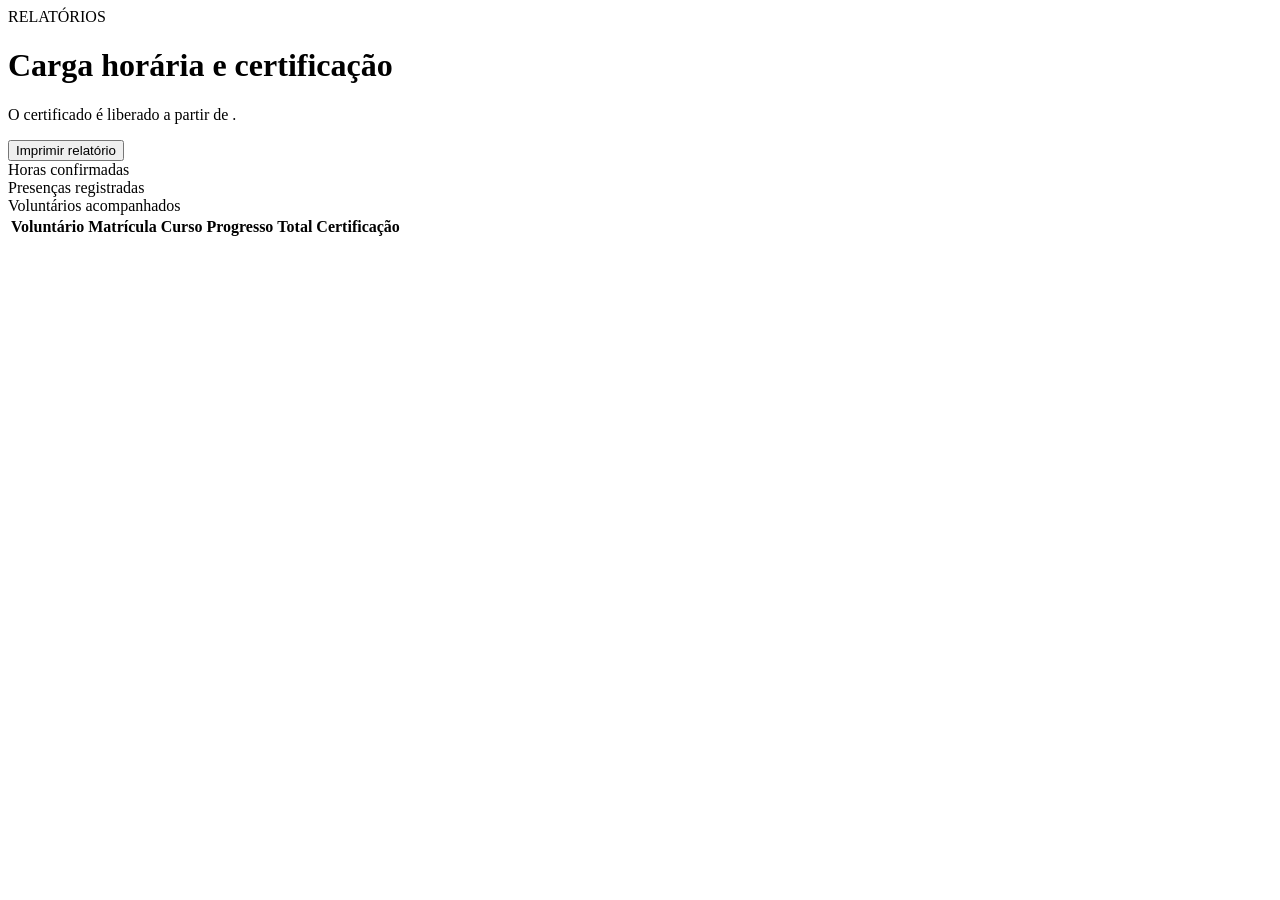
<file: src/main/resources/templates/coordenador/relatorios/index.html>
<!DOCTYPE html><html lang="pt-BR" xmlns:th="http://www.thymeleaf.org"><head><meta charset="UTF-8"><meta name="viewport" content="width=device-width, initial-scale=1"><title>Relatório de horas</title><link rel="stylesheet" th:href="@{/css/style.css}"></head><body><header th:replace="~{fragments/layout :: header}"></header><main class="container page"><div class="page-heading"><div><span class="eyebrow">RELATÓRIOS</span><h1>Carga horária e certificação</h1><p>O certificado é liberado a partir de <b th:text="${horasMinimas} + ' horas'"></b>.</p></div><button class="btn btn-outline" onclick="window.print()">Imprimir relatório</button></div><section class="metrics-grid compact"><div class="metric-card"><span>Horas confirmadas</span><strong th:text="${#numbers.formatDecimal(totalHoras,1,1)} + 'h'"></strong></div><div class="metric-card"><span>Presenças registradas</span><strong th:text="${totalPresencas}"></strong></div><div class="metric-card accent"><span>Voluntários acompanhados</span><strong th:text="${#lists.size(resumos)}"></strong></div></section><div class="table-card"><table><thead><tr><th>Voluntário</th><th>Matrícula</th><th>Curso</th><th>Progresso</th><th>Total</th><th>Certificação</th></tr></thead><tbody><tr th:each="r : ${resumos}"><td><strong th:text="${r.nome}"></strong></td><td th:text="${r.matricula}"></td><td th:text="${r.curso}"></td><td class="progress-cell"><div class="progress-track"><span th:style="${'width:' + r.percentual + '%'}"></span></div><small th:text="${r.percentual} + '%'"></small></td><td><b th:text="${#numbers.formatDecimal(r.horas,1,1)} + 'h'"></b></td><td><span class="badge" th:classappend="${r.aptoCertificado} ? ' badge-success' : ' badge-info'" th:text="${r.aptoCertificado} ? 'Apto' : 'Em andamento'"></span></td></tr></tbody></table></div></main><footer th:replace="~{fragments/layout :: footer}"></footer></body></html>
</file>
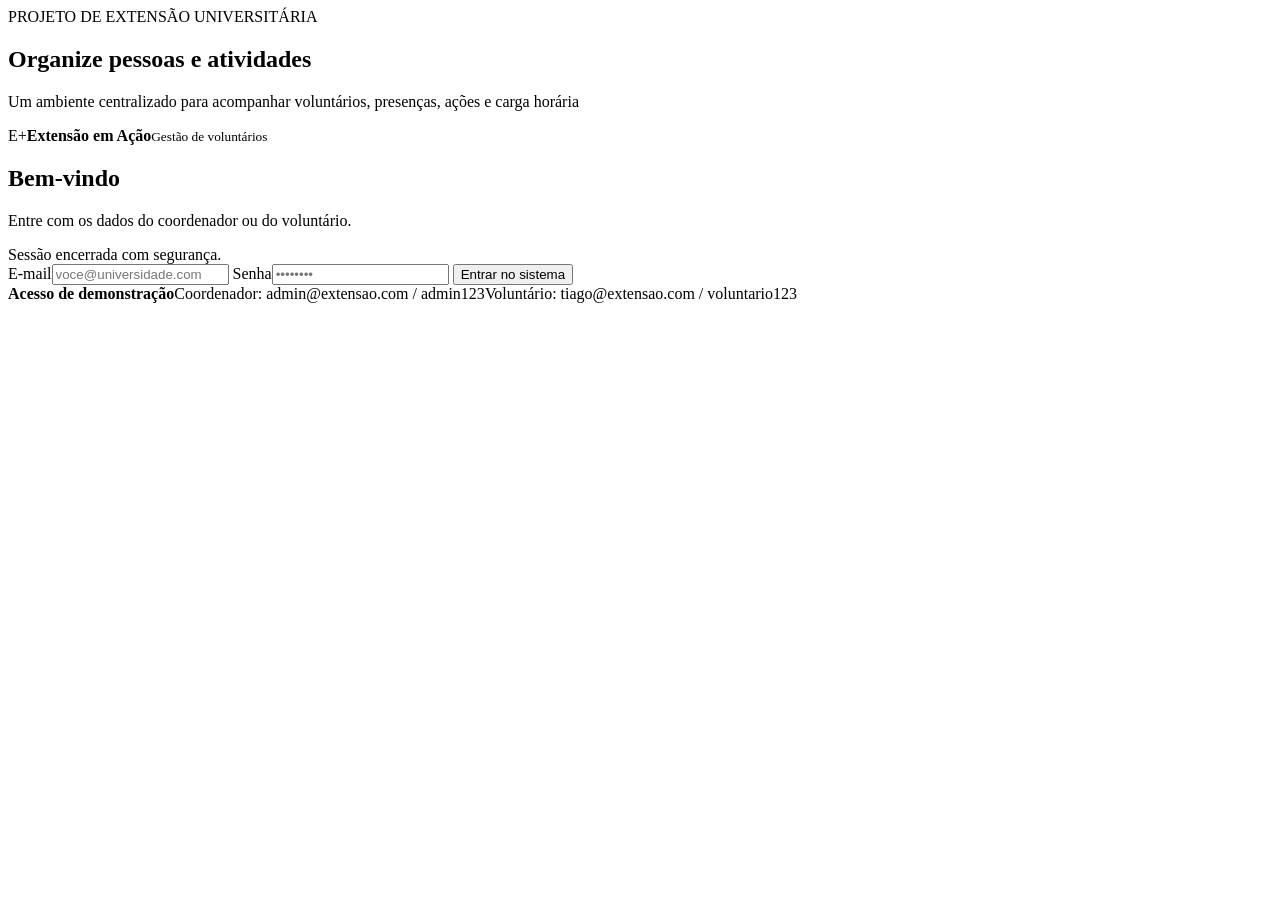
<file: src/main/resources/templates/auth/login.html>
<!DOCTYPE html>
<html lang="pt-BR" xmlns:th="http://www.thymeleaf.org">
<head>
    <meta charset="UTF-8"><meta name="viewport" content="width=device-width, initial-scale=1">
    <title>Acesso | Extensão em Ação</title><link rel="stylesheet" th:href="@{/css/style.css}">
</head>
<body class="login-page">
<main class="login-shell">
    <section class="login-hero">
        <div class="hero-badge">PROJETO DE EXTENSÃO UNIVERSITÁRIA</div>
        <h1>Organize pessoas e atividades</h1>
        <p>Um ambiente centralizado para acompanhar voluntários, presenças, ações e carga horária</p>
    </section>
    <section class="login-card">
        <div class="brand login-brand"><span class="brand-mark">E+</span><span><strong>Extensão em Ação</strong><small>Gestão de voluntários</small></span></div>
        <h2>Bem-vindo</h2><p class="muted">Entre com os dados do coordenador ou do voluntário.</p>
        <div th:if="${param.logout}" class="alert alert-success">Sessão encerrada com segurança.</div>
        <div th:if="${erro}" class="alert alert-error" th:text="${erro}"></div>
        <form th:action="@{/login}" th:object="${loginForm}" method="post" class="form-stack">
            <label>E-mail<input type="email" th:field="*{email}" placeholder="voce@universidade.com"></label>
            <small class="field-error" th:errors="*{email}"></small>
            <label>Senha<input type="password" th:field="*{senha}" placeholder="••••••••"></label>
            <small class="field-error" th:errors="*{senha}"></small>
            <button class="btn btn-primary btn-block" type="submit">Entrar no sistema</button>
        </form>
        <div class="demo-box"><strong>Acesso de demonstração</strong><span>Coordenador: admin@extensao.com / admin123</span><span>Voluntário: tiago@extensao.com / voluntario123</span></div>
    </section>
</main>
</body>
</html>
</file>
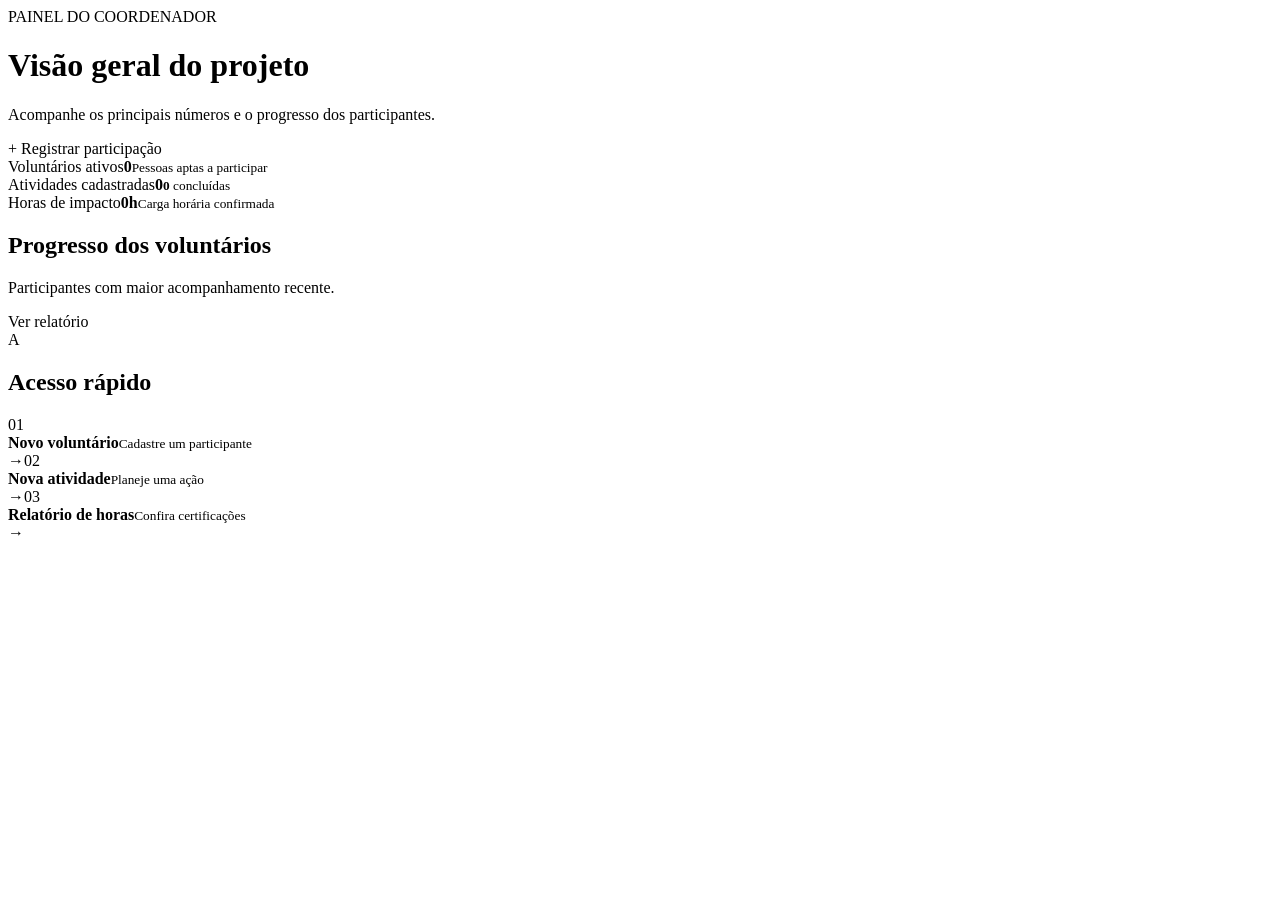
<file: src/main/resources/templates/coordenador/dashboard.html>
<!DOCTYPE html><html lang="pt-BR" xmlns:th="http://www.thymeleaf.org"><head>
<meta charset="UTF-8"><meta name="viewport" content="width=device-width, initial-scale=1"><title>Painel do coordenador</title><link rel="stylesheet" th:href="@{/css/style.css}"></head><body>
<header th:replace="~{fragments/layout :: header}"></header><div th:replace="~{fragments/layout :: flash}"></div>
<main class="container page">
<div class="page-heading"><div><span class="eyebrow">PAINEL DO COORDENADOR</span><h1>Visão geral do projeto</h1><p>Acompanhe os principais números e o progresso dos participantes.</p></div><a class="btn btn-primary" th:href="@{/coordenador/participacoes/nova}">+ Registrar participação</a></div>
<section class="metrics-grid">
<div class="metric-card"><span>Voluntários ativos</span><strong th:text="${totalVoluntarios}">0</strong><small>Pessoas aptas a participar</small></div>
<div class="metric-card"><span>Atividades cadastradas</span><strong th:text="${totalAtividades}">0</strong><small><b th:text="${totalConcluidas}">0</b> concluídas</small></div>
<div class="metric-card accent"><span>Horas de impacto</span><strong><span th:text="${#numbers.formatDecimal(totalHoras,1,1)}">0</span>h</strong><small>Carga horária confirmada</small></div>
</section>
<section class="content-grid">
<div class="panel"><div class="panel-head"><div><h2>Progresso dos voluntários</h2><p>Participantes com maior acompanhamento recente.</p></div><a th:href="@{/coordenador/relatorios}">Ver relatório</a></div>
<div class="progress-list"><div class="progress-row" th:each="r : ${resumos}"><div class="avatar" th:text="${#strings.substring(r.nome,0,1)}">A</div><div class="progress-main"><div><strong th:text="${r.nome}"></strong><span th:text="${r.matricula}"></span></div><div class="progress-track"><span th:style="${'width:' + r.percentual + '%'}"></span></div></div><b th:text="${#numbers.formatDecimal(r.horas,1,1)} + 'h'"></b></div></div>
</div>
<div class="panel quick-actions"><h2>Acesso rápido</h2><a th:href="@{/coordenador/voluntarios/novo}"><span>01</span><div><strong>Novo voluntário</strong><small>Cadastre um participante</small></div>→</a><a th:href="@{/coordenador/atividades/nova}"><span>02</span><div><strong>Nova atividade</strong><small>Planeje uma ação</small></div>→</a><a th:href="@{/coordenador/relatorios}"><span>03</span><div><strong>Relatório de horas</strong><small>Confira certificações</small></div>→</a></div>
</section></main><footer th:replace="~{fragments/layout :: footer}"></footer></body></html>
</file>
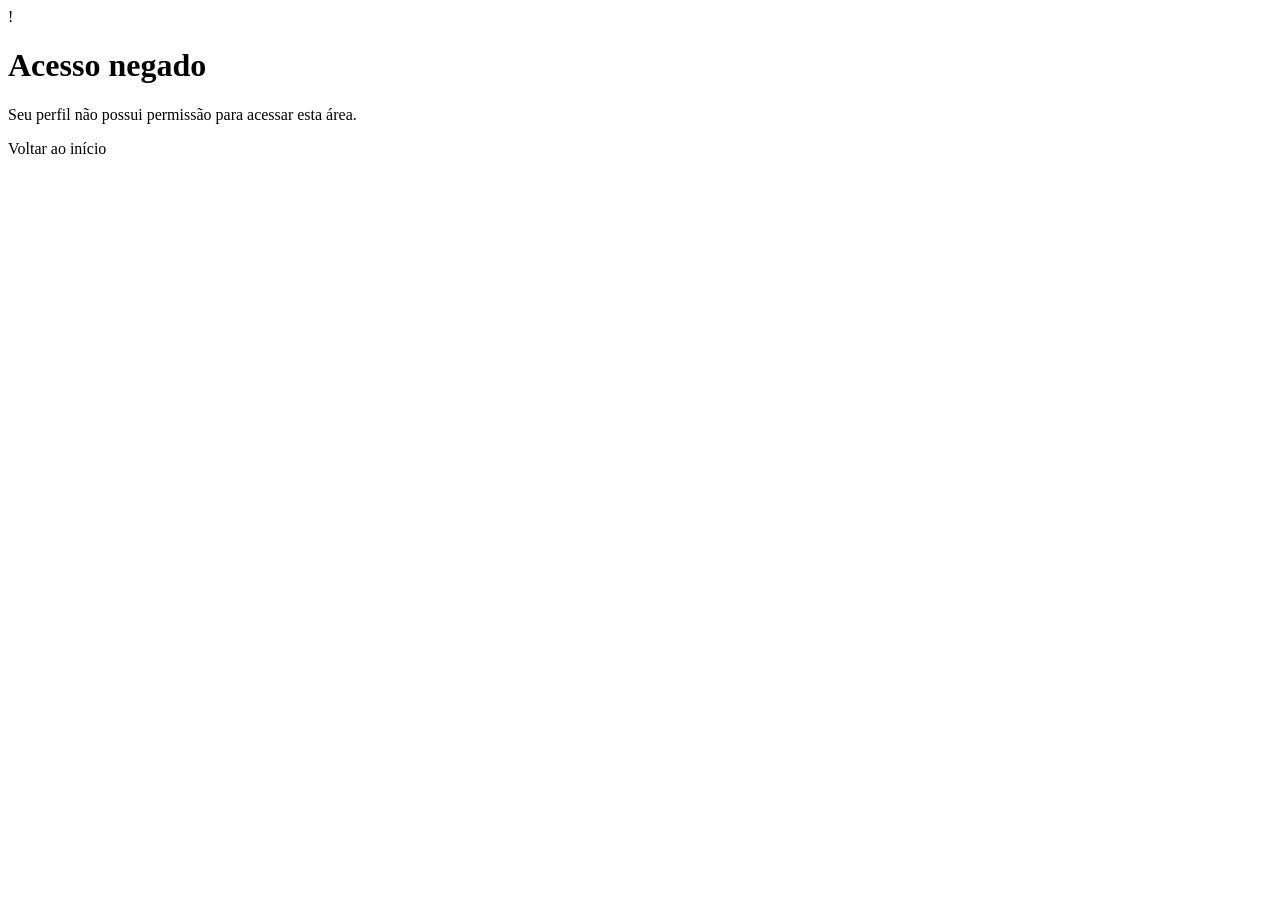
<file: src/main/resources/templates/erro/acesso-negado.html>
<!DOCTYPE html><html lang="pt-BR" xmlns:th="http://www.thymeleaf.org"><head><meta charset="UTF-8"><meta name="viewport" content="width=device-width, initial-scale=1"><title>Acesso negado</title><link rel="stylesheet" th:href="@{/css/style.css}"></head><body><main class="center-page"><div class="error-card"><span>!</span><h1>Acesso negado</h1><p>Seu perfil não possui permissão para acessar esta área.</p><a class="btn btn-primary" th:href="@{/login}">Voltar ao início</a></div></main></body></html>
</file>
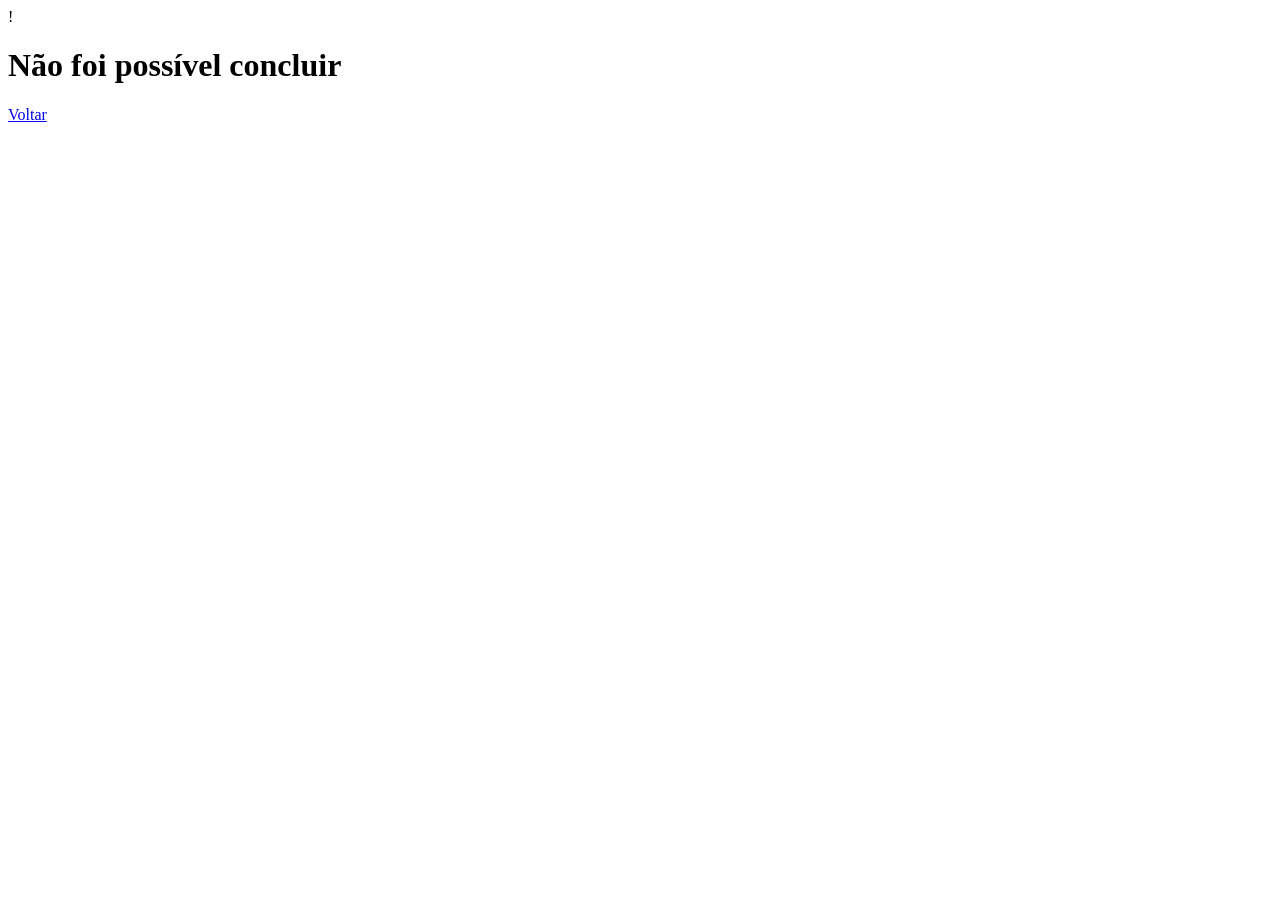
<file: src/main/resources/templates/erro/erro.html>
<!DOCTYPE html><html lang="pt-BR" xmlns:th="http://www.thymeleaf.org"><head><meta charset="UTF-8"><meta name="viewport" content="width=device-width, initial-scale=1"><title>Erro</title><link rel="stylesheet" th:href="@{/css/style.css}"></head><body><main class="center-page"><div class="error-card"><span>!</span><h1>Não foi possível concluir</h1><p th:text="${mensagem}"></p><a class="btn btn-primary" href="javascript:history.back()">Voltar</a></div></main></body></html>
</file>
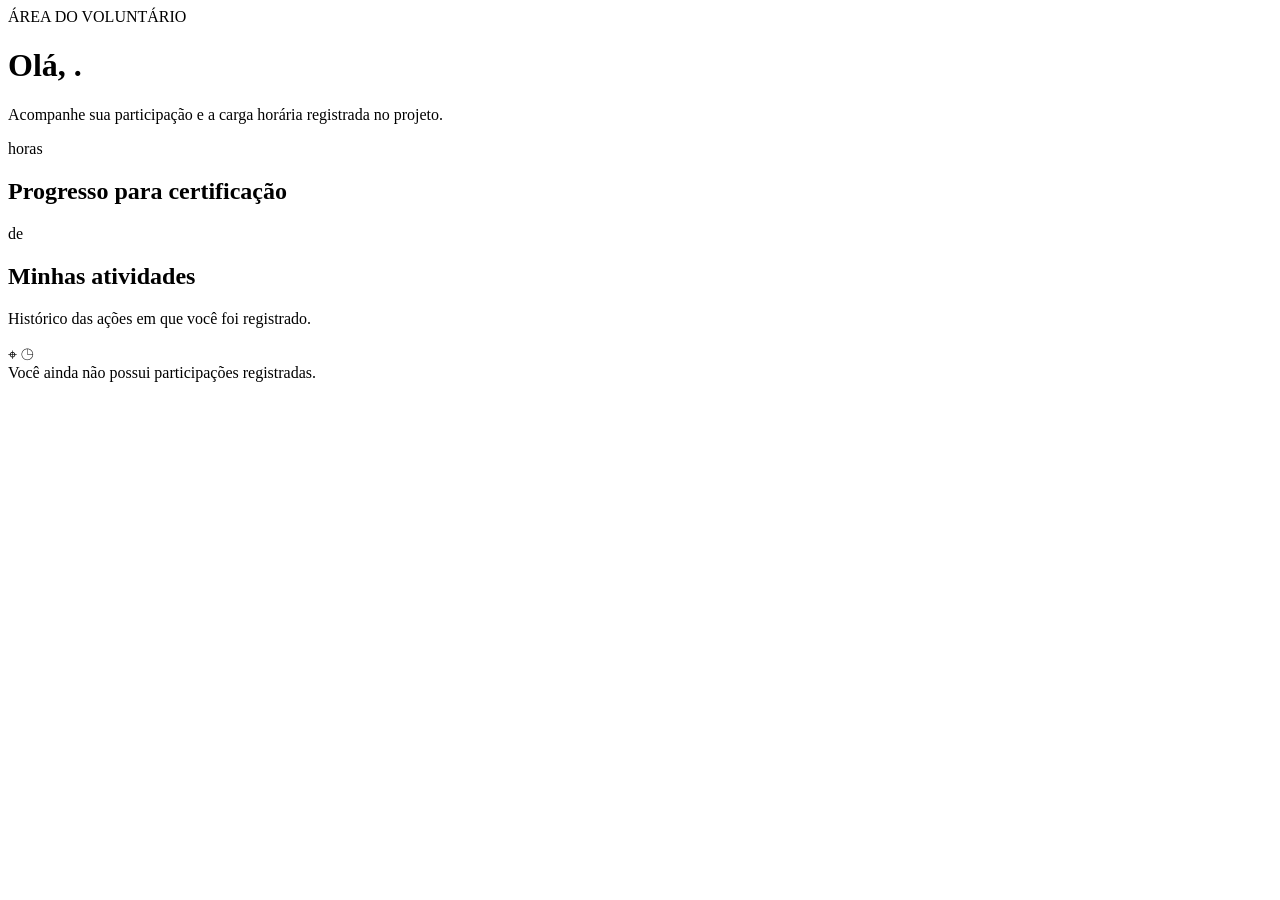
<file: src/main/resources/templates/voluntario/dashboard.html>
<!DOCTYPE html><html lang="pt-BR" xmlns:th="http://www.thymeleaf.org"><head><meta charset="UTF-8"><meta name="viewport" content="width=device-width, initial-scale=1"><title>Meu acompanhamento</title><link rel="stylesheet" th:href="@{/css/style.css}"></head><body><header th:replace="~{fragments/layout :: header}"></header><main class="container page"><div class="volunteer-hero"><div><span class="eyebrow">ÁREA DO VOLUNTÁRIO</span><h1>Olá, <span th:text="${voluntario.nome}"></span>.</h1><p>Acompanhe sua participação e a carga horária registrada no projeto.</p></div><div class="hours-circle"><strong th:text="${#numbers.formatDecimal(totalHoras,1,1)}"></strong><span>horas</span></div></div><section class="panel progress-panel"><div class="panel-head"><div><h2>Progresso para certificação</h2><p th:text="${apto} ? 'Carga horária mínima alcançada. Parabéns!' : 'Continue participando das atividades do projeto.'"></p></div><span class="badge" th:classappend="${apto} ? ' badge-success' : ' badge-info'" th:text="${apto} ? 'Apto para certificado' : 'Em andamento'"></span></div><div class="big-progress"><div><span th:style="${'width:' + percentual + '%'}"></span></div><p><b th:text="${#numbers.formatDecimal(totalHoras,1,1)} + 'h'"></b> de <b th:text="${horasMinimas} + 'h'"></b></p></div></section><div class="page-heading small"><div><h2>Minhas atividades</h2><p>Histórico das ações em que você foi registrado.</p></div></div><div class="cards-list"><article class="activity-card" th:each="p : ${participacoes}"><div class="date-box"><strong th:text="${#temporals.format(p.atividade.data,'dd')}"></strong><span th:text="${#strings.toUpperCase(#temporals.format(p.atividade.data,'MMM'))}"></span></div><div class="activity-content"><div><span class="badge" th:classappend="${p.presente} ? ' badge-success' : ' badge-danger'" th:text="${p.presente} ? 'Presença confirmada' : 'Ausência'"></span><h3 th:text="${p.atividade.titulo}"></h3><p th:text="${p.atividade.descricao}"></p></div><div class="activity-meta"><span>⌖ <b th:text="${p.atividade.local}"></b></span><span>◷ <b th:text="${#numbers.formatDecimal(p.horasRealizadas,1,1)} + ' horas registradas'"></b></span></div></div></article><div th:if="${#lists.isEmpty(participacoes)}" class="empty-card">Você ainda não possui participações registradas.</div></div></main><footer th:replace="~{fragments/layout :: footer}"></footer></body></html>
</file>
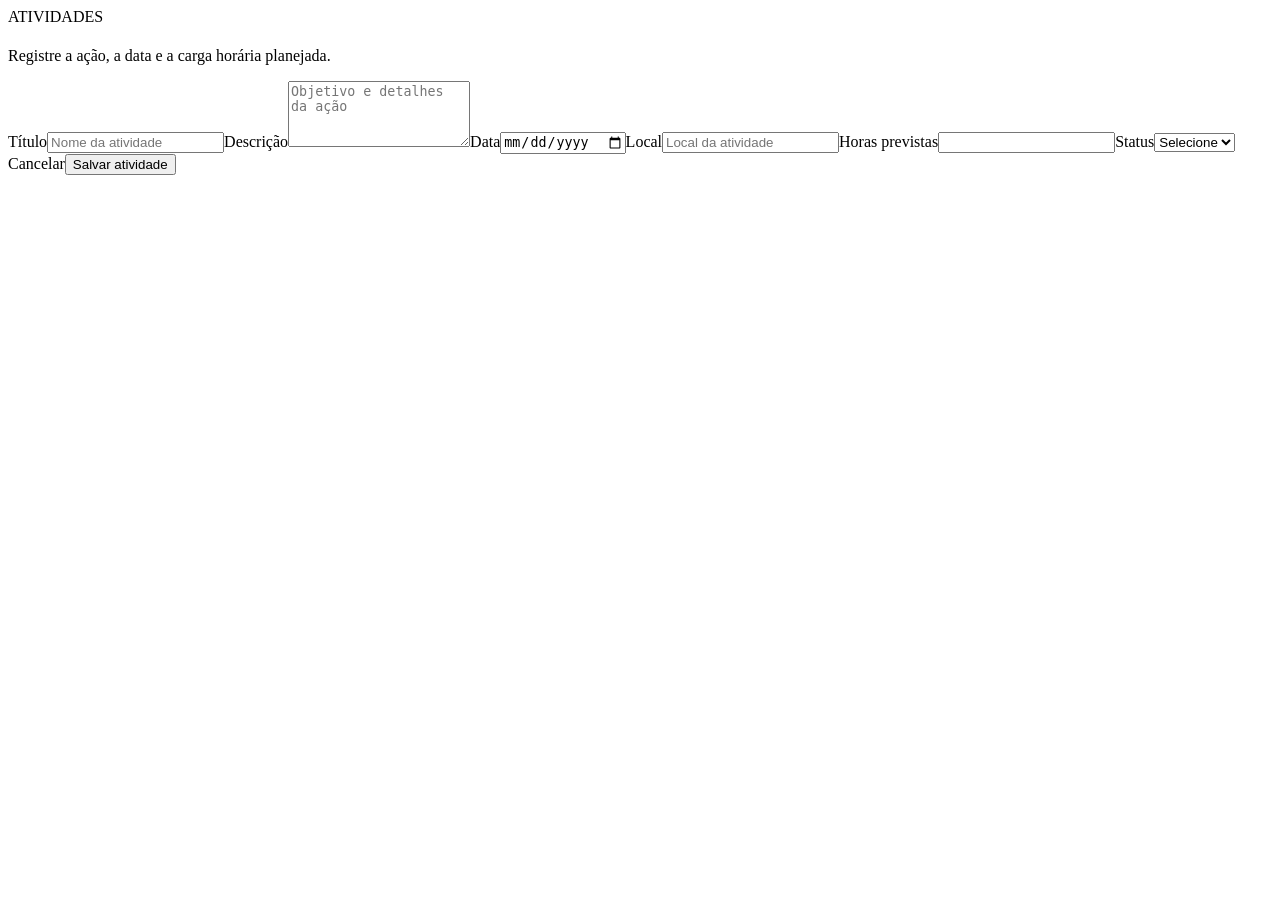
<file: src/main/resources/templates/coordenador/atividades/form.html>
<!DOCTYPE html><html lang="pt-BR" xmlns:th="http://www.thymeleaf.org"><head><meta charset="UTF-8"><meta name="viewport" content="width=device-width, initial-scale=1"><title>Cadastro de atividade</title><link rel="stylesheet" th:href="@{/css/style.css}"></head><body><header th:replace="~{fragments/layout :: header}"></header><main class="container page narrow"><div class="page-heading"><div><span class="eyebrow">ATIVIDADES</span><h1 th:text="${edicao} ? 'Editar atividade' : 'Nova atividade'"></h1><p>Registre a ação, a data e a carga horária planejada.</p></div></div><form class="form-card" th:action="${edicao} ? @{/coordenador/atividades/{id}(id=${id})} : @{/coordenador/atividades}" th:object="${form}" method="post"><div class="form-grid"><label class="span-2">Título<input th:field="*{titulo}" placeholder="Nome da atividade"><small class="field-error" th:errors="*{titulo}"></small></label><label class="span-2">Descrição<textarea th:field="*{descricao}" rows="4" placeholder="Objetivo e detalhes da ação"></textarea><small class="field-error" th:errors="*{descricao}"></small></label><label>Data<input type="date" th:field="*{data}"><small class="field-error" th:errors="*{data}"></small></label><label>Local<input th:field="*{local}" placeholder="Local da atividade"><small class="field-error" th:errors="*{local}"></small></label><label>Horas previstas<input type="number" min="0.5" step="0.5" th:field="*{horasPrevistas}"><small class="field-error" th:errors="*{horasPrevistas}"></small></label><label>Status<select th:field="*{status}"><option value="">Selecione</option><option th:each="s : ${statusDisponiveis}" th:value="${s}" th:text="${s.descricao}"></option></select><small class="field-error" th:errors="*{status}"></small></label></div><div class="form-actions"><a class="btn btn-outline" th:href="@{/coordenador/atividades}">Cancelar</a><button class="btn btn-primary">Salvar atividade</button></div></form></main><footer th:replace="~{fragments/layout :: footer}"></footer></body></html>
</file>
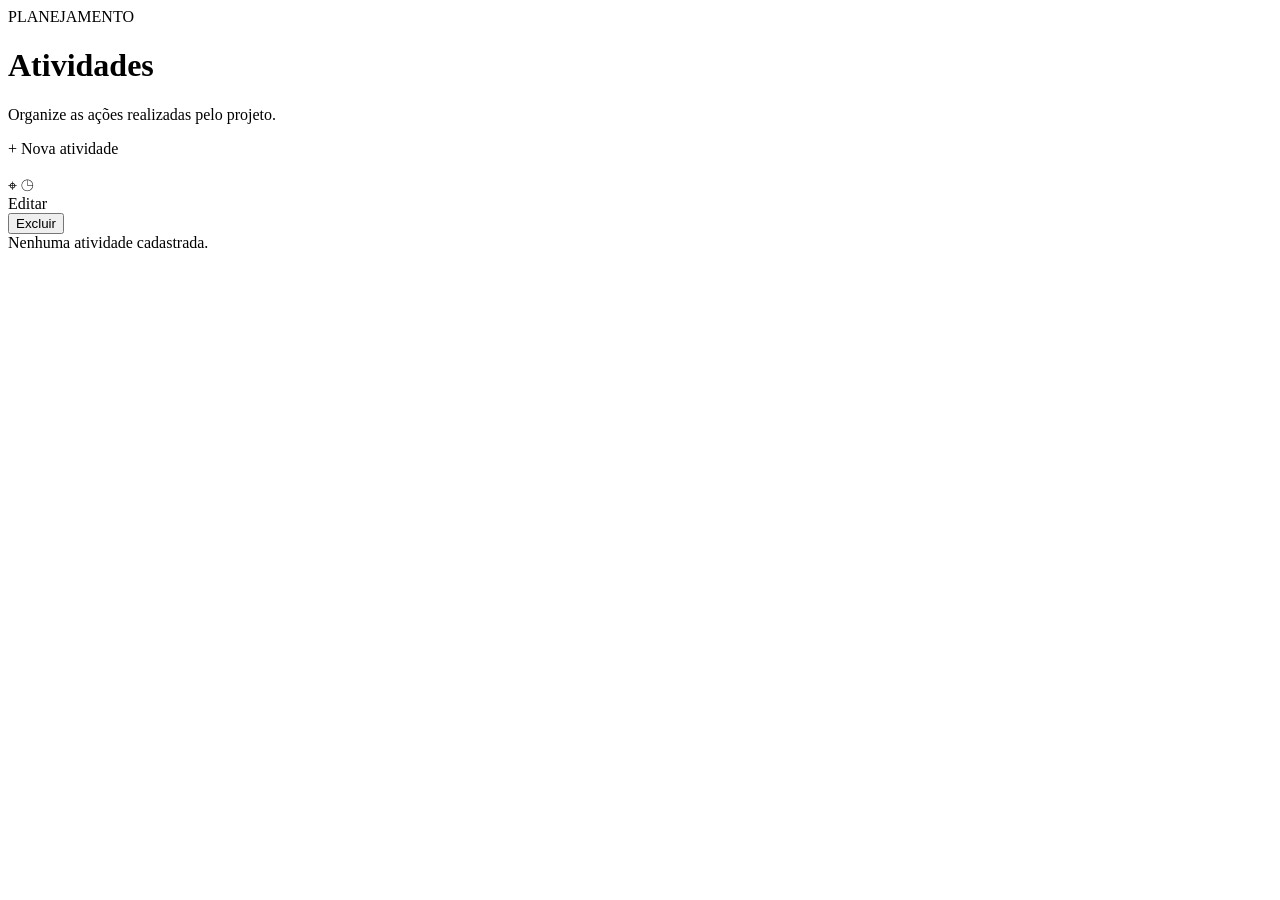
<file: src/main/resources/templates/coordenador/atividades/lista.html>
<!DOCTYPE html><html lang="pt-BR" xmlns:th="http://www.thymeleaf.org"><head><meta charset="UTF-8"><meta name="viewport" content="width=device-width, initial-scale=1"><title>Atividades</title><link rel="stylesheet" th:href="@{/css/style.css}"></head><body><header th:replace="~{fragments/layout :: header}"></header><div th:replace="~{fragments/layout :: flash}"></div><main class="container page"><div class="page-heading"><div><span class="eyebrow">PLANEJAMENTO</span><h1>Atividades</h1><p>Organize as ações realizadas pelo projeto.</p></div><a class="btn btn-primary" th:href="@{/coordenador/atividades/nova}">+ Nova atividade</a></div><div class="cards-list"><article class="activity-card" th:each="a : ${atividades}"><div class="date-box"><strong th:text="${#temporals.format(a.data,'dd')}"></strong><span th:text="${#strings.toUpperCase(#temporals.format(a.data,'MMM'))}"></span></div><div class="activity-content"><div><span class="badge" th:classappend="${a.status.name() == 'CONCLUIDA'} ? ' badge-success' : (${a.status.name() == 'CANCELADA'} ? ' badge-danger' : ' badge-info')" th:text="${a.status.descricao}"></span><h3 th:text="${a.titulo}"></h3><p th:text="${a.descricao}"></p></div><div class="activity-meta"><span>⌖ <b th:text="${a.local}"></b></span><span>◷ <b th:text="${#numbers.formatDecimal(a.horasPrevistas,1,1)} + ' horas'"></b></span></div></div><div class="activity-actions"><a class="btn btn-outline btn-sm" th:href="@{/coordenador/atividades/{id}/editar(id=${a.id})}">Editar</a><form th:action="@{/coordenador/atividades/{id}/excluir(id=${a.id})}" method="post" onsubmit="return confirm('Excluir esta atividade e suas participações?')"><button class="btn btn-danger btn-sm">Excluir</button></form></div></article><div th:if="${#lists.isEmpty(atividades)}" class="empty-card">Nenhuma atividade cadastrada.</div></div></main><footer th:replace="~{fragments/layout :: footer}"></footer></body></html>
</file>
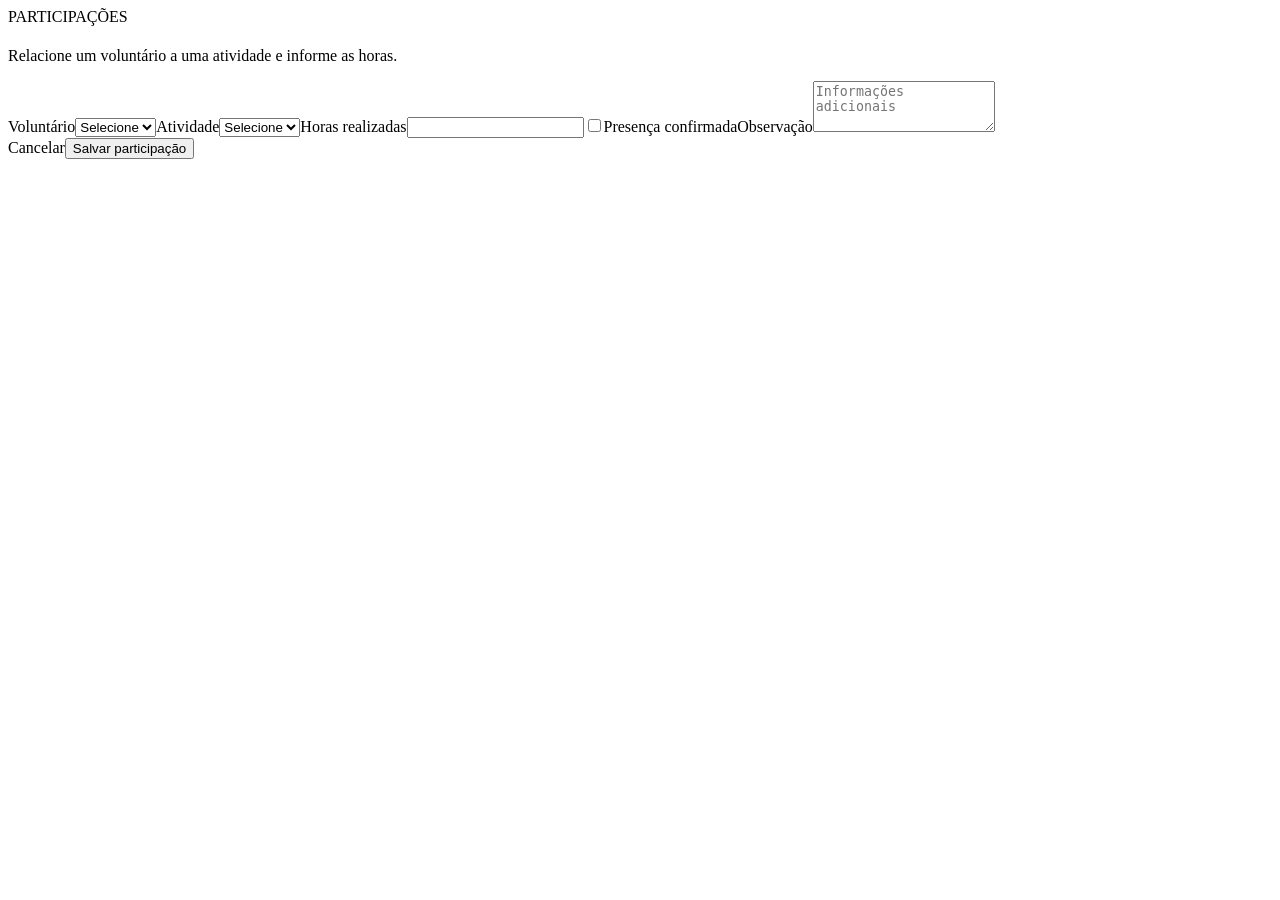
<file: src/main/resources/templates/coordenador/participacoes/form.html>
<!DOCTYPE html><html lang="pt-BR" xmlns:th="http://www.thymeleaf.org"><head><meta charset="UTF-8"><meta name="viewport" content="width=device-width, initial-scale=1"><title>Registro de participação</title><link rel="stylesheet" th:href="@{/css/style.css}"></head><body><header th:replace="~{fragments/layout :: header}"></header><main class="container page narrow"><div class="page-heading"><div><span class="eyebrow">PARTICIPAÇÕES</span><h1 th:text="${edicao} ? 'Editar participação' : 'Registrar participação'"></h1><p>Relacione um voluntário a uma atividade e informe as horas.</p></div></div><div th:if="${erro}" class="alert alert-error" th:text="${erro}"></div><form class="form-card" th:action="${edicao} ? @{/coordenador/participacoes/{id}(id=${id})} : @{/coordenador/participacoes}" th:object="${form}" method="post"><div class="form-grid"><label>Voluntário<select th:field="*{voluntarioId}"><option value="">Selecione</option><option th:each="v : ${voluntarios}" th:value="${v.id}" th:text="${v.nome + ' • ' + v.matricula}"></option></select><small class="field-error" th:errors="*{voluntarioId}"></small></label><label>Atividade<select th:field="*{atividadeId}"><option value="">Selecione</option><option th:each="a : ${atividades}" th:value="${a.id}" th:text="${a.titulo + ' • ' + #temporals.format(a.data,'dd/MM/yyyy') + ' • ' + a.horasPrevistas + 'h'}"></option></select><small class="field-error" th:errors="*{atividadeId}"></small></label><label>Horas realizadas<input type="number" min="0" step="0.5" th:field="*{horasRealizadas}"><small class="field-error" th:errors="*{horasRealizadas}"></small></label><label class="check-row align-end"><input type="checkbox" th:field="*{presente}"><span>Presença confirmada</span></label><label class="span-2">Observação<textarea rows="3" th:field="*{observacao}" placeholder="Informações adicionais"></textarea><small class="field-error" th:errors="*{observacao}"></small></label></div><div class="form-actions"><a class="btn btn-outline" th:href="@{/coordenador/participacoes}">Cancelar</a><button class="btn btn-primary">Salvar participação</button></div></form></main><footer th:replace="~{fragments/layout :: footer}"></footer></body></html>
</file>
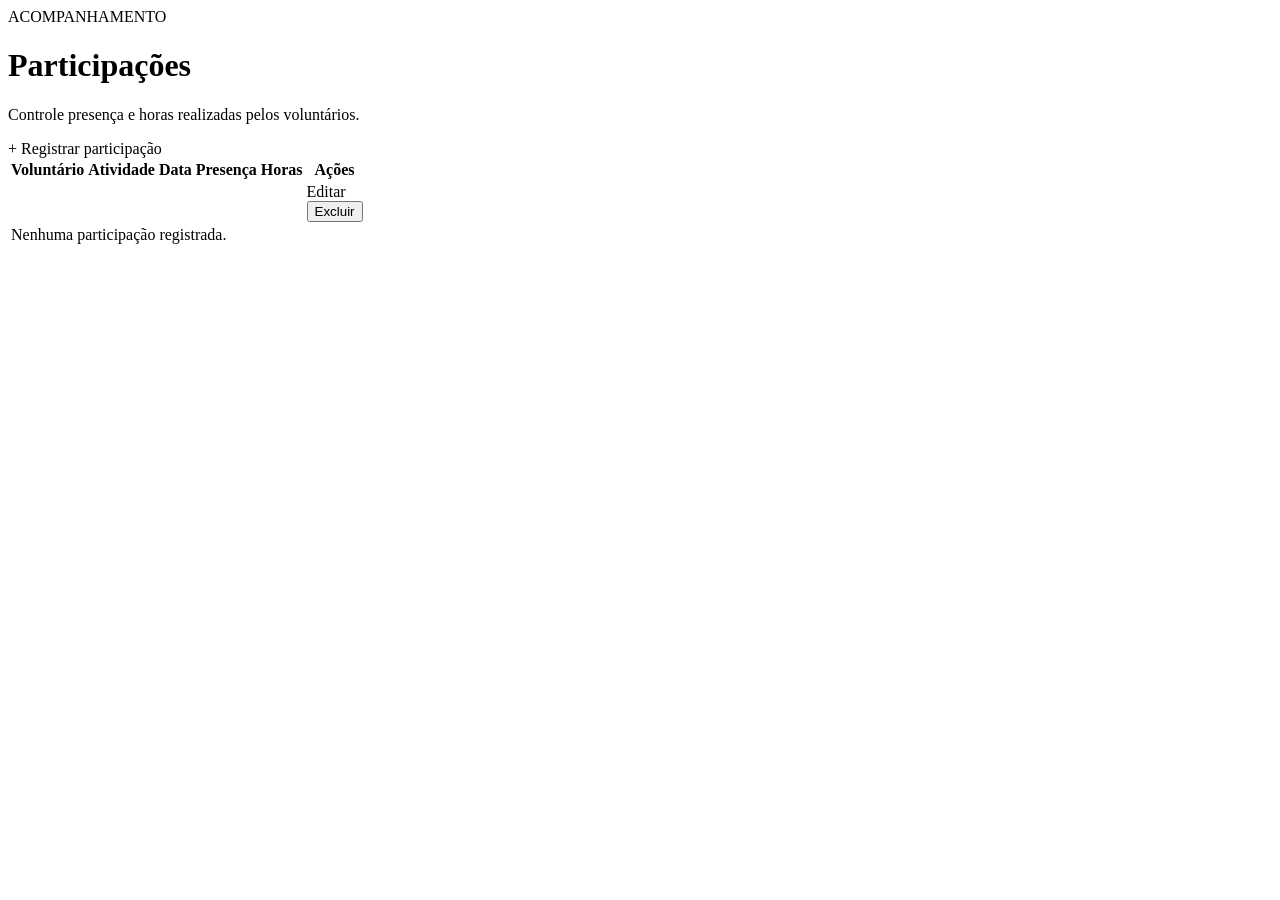
<file: src/main/resources/templates/coordenador/participacoes/lista.html>
<!DOCTYPE html><html lang="pt-BR" xmlns:th="http://www.thymeleaf.org"><head><meta charset="UTF-8"><meta name="viewport" content="width=device-width, initial-scale=1"><title>Participações</title><link rel="stylesheet" th:href="@{/css/style.css}"></head><body><header th:replace="~{fragments/layout :: header}"></header><div th:replace="~{fragments/layout :: flash}"></div><main class="container page"><div class="page-heading"><div><span class="eyebrow">ACOMPANHAMENTO</span><h1>Participações</h1><p>Controle presença e horas realizadas pelos voluntários.</p></div><a class="btn btn-primary" th:href="@{/coordenador/participacoes/nova}">+ Registrar participação</a></div><div class="table-card"><table><thead><tr><th>Voluntário</th><th>Atividade</th><th>Data</th><th>Presença</th><th>Horas</th><th>Ações</th></tr></thead><tbody><tr th:each="p : ${participacoes}"><td><strong th:text="${p.voluntario.nome}"></strong><small th:text="${p.voluntario.matricula}"></small></td><td><strong th:text="${p.atividade.titulo}"></strong><small th:text="${p.observacao ?: 'Sem observação'}"></small></td><td th:text="${#temporals.format(p.atividade.data,'dd/MM/yyyy')}"></td><td><span class="badge" th:classappend="${p.presente} ? ' badge-success' : ' badge-danger'" th:text="${p.presente} ? 'Presente' : 'Ausente'"></span></td><td><b th:text="${#numbers.formatDecimal(p.horasRealizadas,1,1)} + 'h'"></b></td><td class="actions"><a class="btn btn-outline btn-sm" th:href="@{/coordenador/participacoes/{id}/editar(id=${p.id})}">Editar</a><form th:action="@{/coordenador/participacoes/{id}/excluir(id=${p.id})}" method="post" onsubmit="return confirm('Excluir este registro?')"><button class="btn btn-danger btn-sm">Excluir</button></form></td></tr><tr th:if="${#lists.isEmpty(participacoes)}"><td colspan="6" class="empty">Nenhuma participação registrada.</td></tr></tbody></table></div></main><footer th:replace="~{fragments/layout :: footer}"></footer></body></html>
</file>
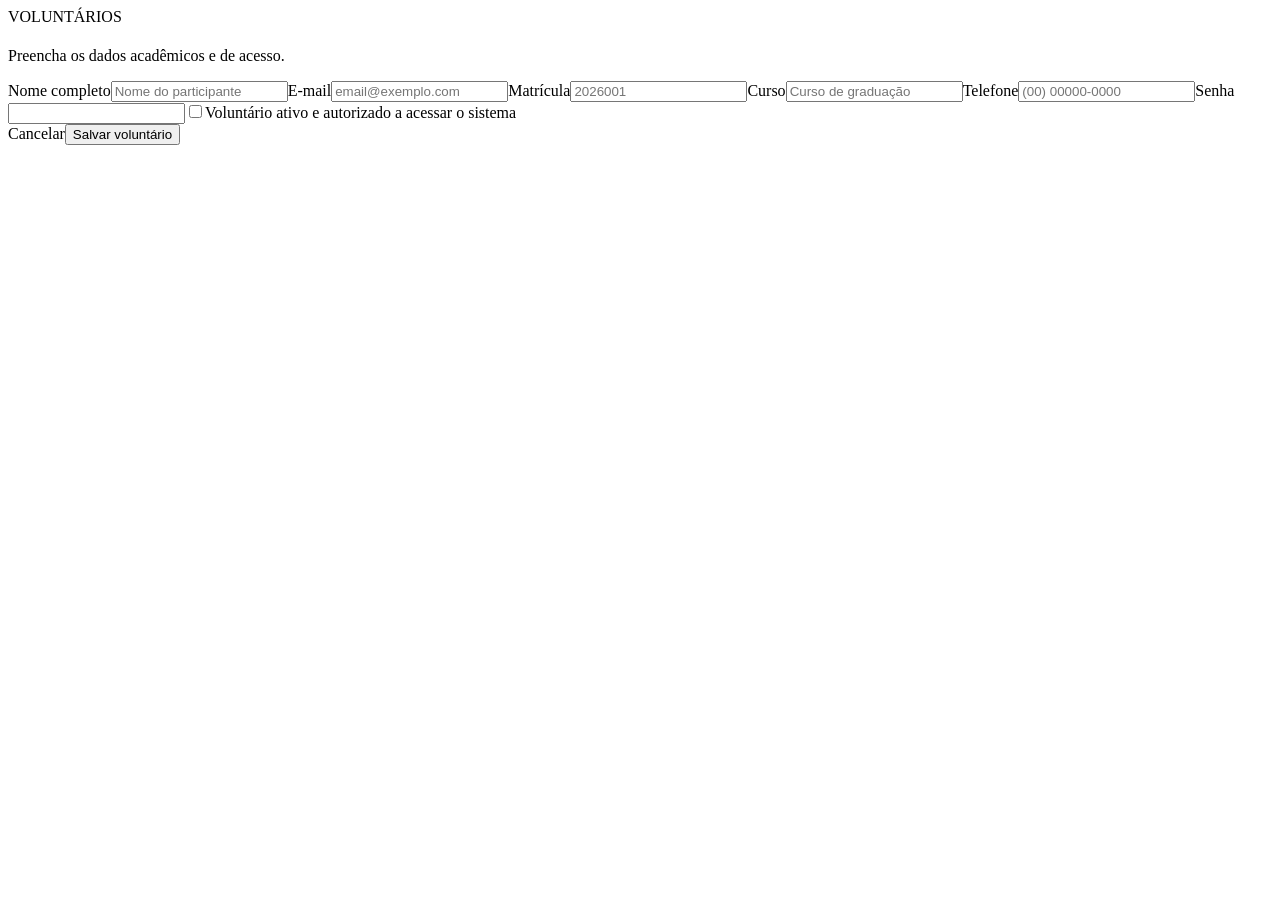
<file: src/main/resources/templates/coordenador/voluntarios/form.html>
<!DOCTYPE html><html lang="pt-BR" xmlns:th="http://www.thymeleaf.org"><head><meta charset="UTF-8"><meta name="viewport" content="width=device-width, initial-scale=1"><title>Cadastro de voluntário</title><link rel="stylesheet" th:href="@{/css/style.css}"></head><body><header th:replace="~{fragments/layout :: header}"></header><main class="container page narrow"><div class="page-heading"><div><span class="eyebrow">VOLUNTÁRIOS</span><h1 th:text="${edicao} ? 'Editar voluntário' : 'Novo voluntário'"></h1><p>Preencha os dados acadêmicos e de acesso.</p></div></div><div th:if="${erro}" class="alert alert-error" th:text="${erro}"></div><form class="form-card" th:action="${edicao} ? @{/coordenador/voluntarios/{id}(id=${id})} : @{/coordenador/voluntarios}" th:object="${form}" method="post"><div class="form-grid"><label class="span-2">Nome completo<input th:field="*{nome}" placeholder="Nome do participante"><small class="field-error" th:errors="*{nome}"></small></label><label>E-mail<input type="email" th:field="*{email}" placeholder="email@exemplo.com"><small class="field-error" th:errors="*{email}"></small></label><label>Matrícula<input th:field="*{matricula}" placeholder="2026001"><small class="field-error" th:errors="*{matricula}"></small></label><label>Curso<input th:field="*{curso}" placeholder="Curso de graduação"><small class="field-error" th:errors="*{curso}"></small></label><label>Telefone<input th:field="*{telefone}" placeholder="(00) 00000-0000"><small class="field-error" th:errors="*{telefone}"></small></label><label class="span-2">Senha <small th:text="${edicao} ? '(deixe em branco para manter a atual)' : '(mínimo de 6 caracteres)'"></small><input type="password" th:field="*{senha}" autocomplete="new-password"><small class="field-error" th:errors="*{senha}"></small></label><label class="check-row span-2"><input type="checkbox" th:field="*{ativo}"><span>Voluntário ativo e autorizado a acessar o sistema</span></label></div><div class="form-actions"><a class="btn btn-outline" th:href="@{/coordenador/voluntarios}">Cancelar</a><button class="btn btn-primary">Salvar voluntário</button></div></form></main><footer th:replace="~{fragments/layout :: footer}"></footer></body></html>
</file>
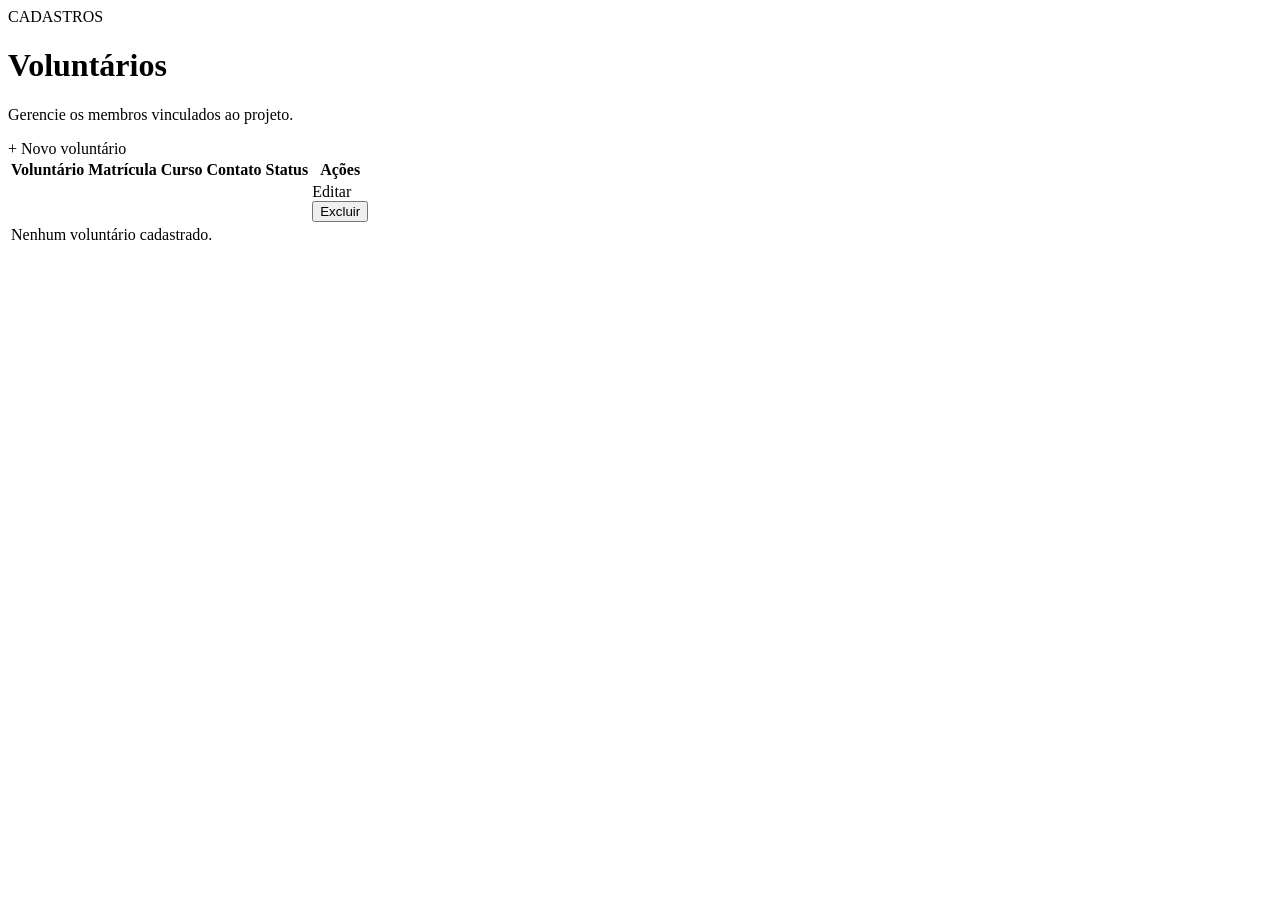
<file: src/main/resources/templates/coordenador/voluntarios/lista.html>
<!DOCTYPE html><html lang="pt-BR" xmlns:th="http://www.thymeleaf.org"><head><meta charset="UTF-8"><meta name="viewport" content="width=device-width, initial-scale=1"><title>Voluntários</title><link rel="stylesheet" th:href="@{/css/style.css}"></head><body><header th:replace="~{fragments/layout :: header}"></header><div th:replace="~{fragments/layout :: flash}"></div><main class="container page"><div class="page-heading"><div><span class="eyebrow">CADASTROS</span><h1>Voluntários</h1><p>Gerencie os membros vinculados ao projeto.</p></div><a class="btn btn-primary" th:href="@{/coordenador/voluntarios/novo}">+ Novo voluntário</a></div><div class="table-card"><table><thead><tr><th>Voluntário</th><th>Matrícula</th><th>Curso</th><th>Contato</th><th>Status</th><th>Ações</th></tr></thead><tbody><tr th:each="v : ${voluntarios}"><td><strong th:text="${v.nome}"></strong><small th:text="${v.email}"></small></td><td th:text="${v.matricula}"></td><td th:text="${v.curso}"></td><td th:text="${v.telefone ?: '—'}"></td><td><span class="badge" th:classappend="${v.ativo} ? ' badge-success' : ' badge-muted'" th:text="${v.ativo} ? 'Ativo' : 'Inativo'"></span></td><td class="actions"><a class="btn btn-outline btn-sm" th:href="@{/coordenador/voluntarios/{id}/editar(id=${v.id})}">Editar</a><form th:action="@{/coordenador/voluntarios/{id}/excluir(id=${v.id})}" method="post" onsubmit="return confirm('Excluir este voluntário e suas participações?')"><button class="btn btn-danger btn-sm">Excluir</button></form></td></tr><tr th:if="${#lists.isEmpty(voluntarios)}"><td colspan="6" class="empty">Nenhum voluntário cadastrado.</td></tr></tbody></table></div></main><footer th:replace="~{fragments/layout :: footer}"></footer></body></html>
</file>
